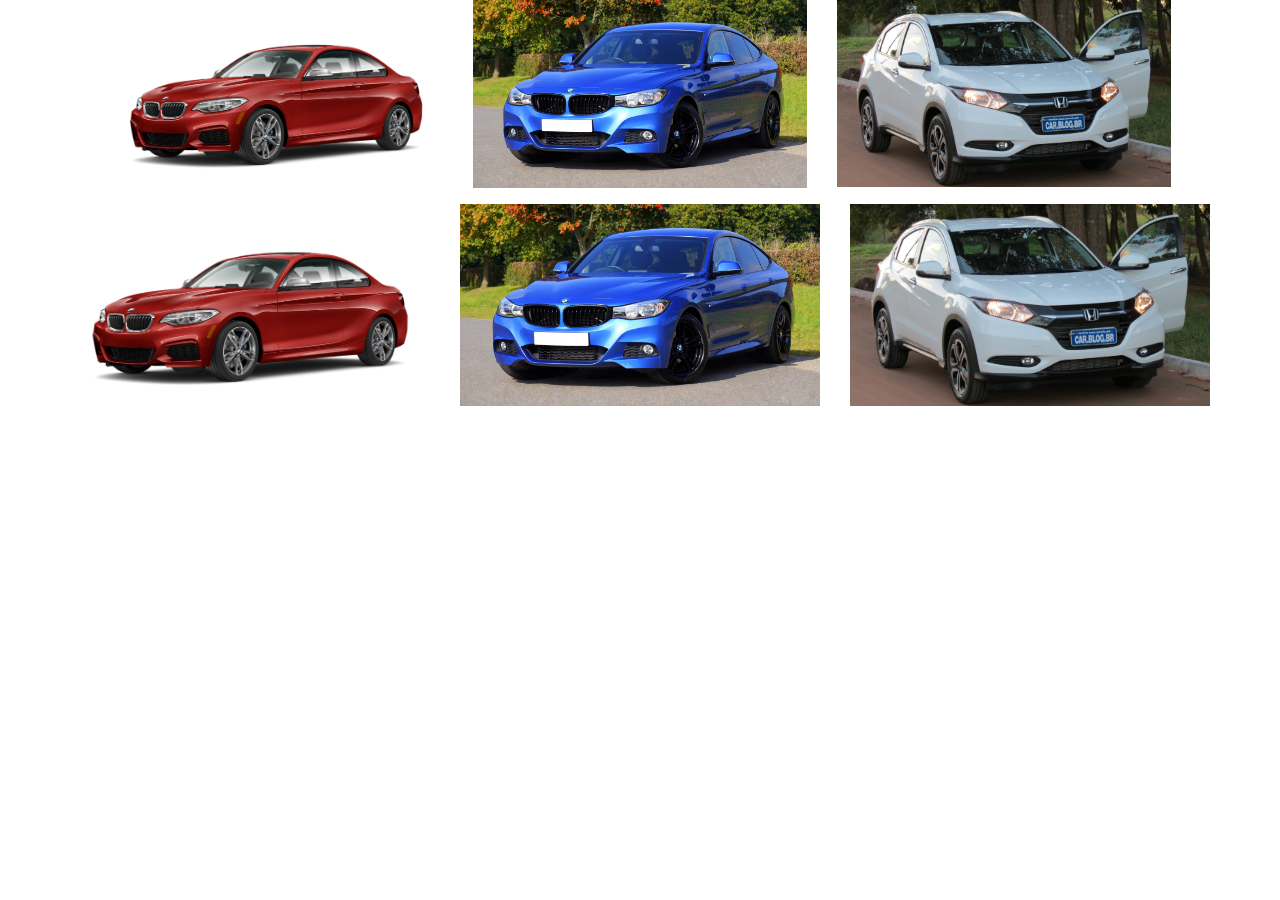
<file: index1.html>
<!DOCTYPE html>
<html>

<head>
    <title></title>
    <link rel="stylesheet" href="https://maxcdn.bootstrapcdn.com/bootstrap/3.3.7/css/bootstrap.min.css">
</head>

<body>
    <div class="row">
        <div class="col-md-1"></div>
        <div class="col-md-10">
            <div class="row">
                <div class="col-md-4">
                    <img src="car.jpg" class="img-responsive" alt="check the Image">
                </div>
                <div class="col-md-4">
                    <img class="img-responsive" src="car1.jpeg" alt="check the Image">
                </div>
                <div class="col-md-4">
                    <img src="car2.jpg" class="img-responsive" alt="check the Image">
                </div>
            </div>
        </div>
        <div class="col-md-1"></div>
    </div>
    <div class="container">
        <div class="row">
            <div class="col-md-4">
                <img src="car.jpg" class="img-responsive" alt="check the Image">
            </div>
            <div class="col-md-4">
                <img class="img-responsive" src="car1.jpeg" alt="check the Image">
            </div>
            <div class="col-md-4">
                <img src="car2.jpg" class="img-responsive" alt="check the Image">
            </div>
        </div>
    </div>
</body>
<script src="https://ajax.googleapis.com/ajax/libs/jquery/3.2.0/jquery.min.js"></script>
<script src="https://maxcdn.bootstrapcdn.com/bootstrap/3.3.7/js/bootstrap.min.js"></script>

</html>
</file>
